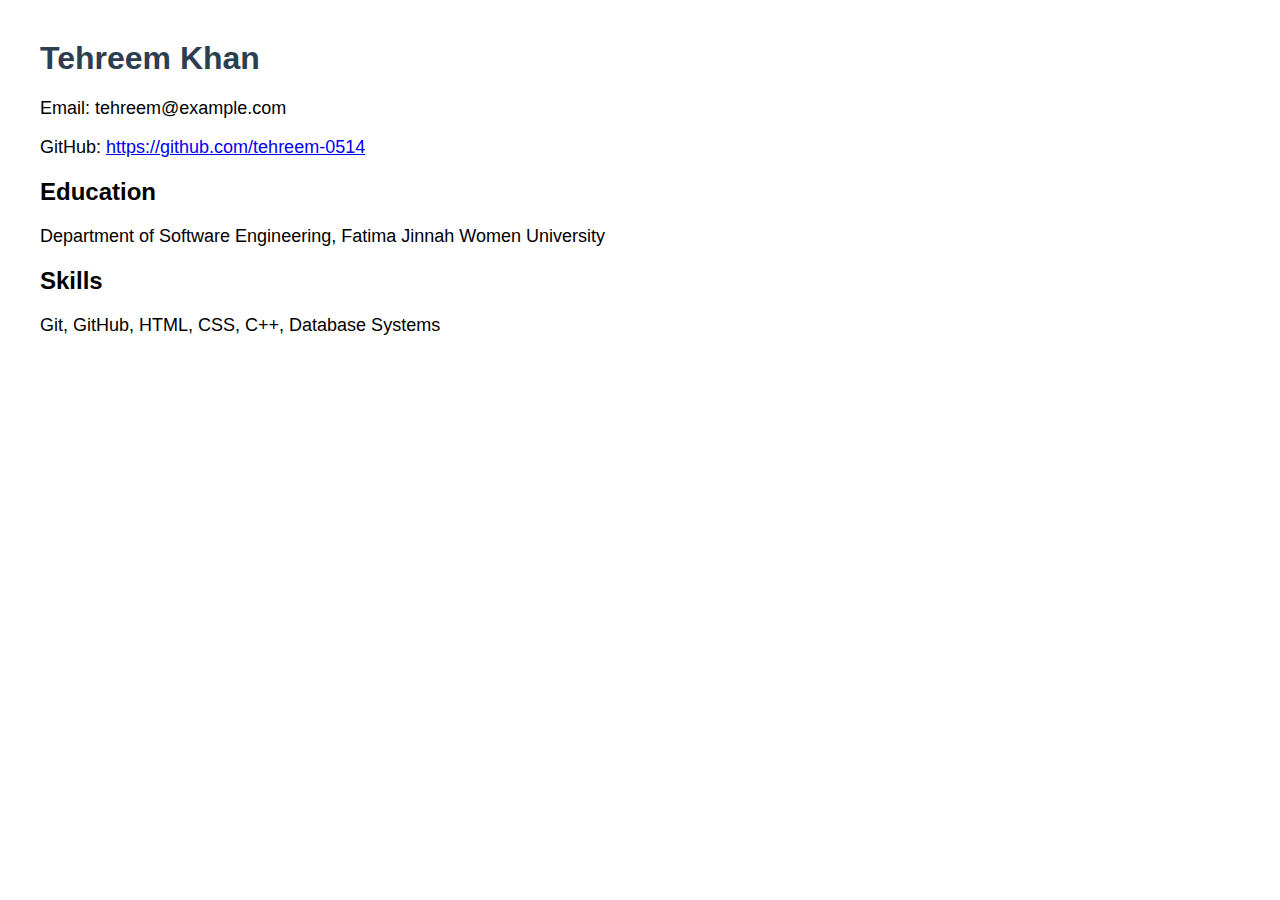
<file: index.html>
<!DOCTYPE html>
<html>
<head>
    <title>Tehreem Khan - Portfolio</title>
    <style>
        body { font-family: Arial, sans-serif; margin: 40px; }
        h1 { color: #2c3e50; }
        p { font-size: 18px; }
    </style>
</head>
<body>
    <h1>Tehreem Khan</h1>
    <p>Email: tehreem@example.com</p>
    <p>GitHub: <a href="https://github.com/tehreem-0514">https://github.com/tehreem-0514</a></p>
    <h2>Education</h2>
    <p>Department of Software Engineering, Fatima Jinnah Women University</p>
    <h2>Skills</h2>
    <p>Git, GitHub, HTML, CSS, C++, Database Systems</p>
</body>
</html>
</file>
